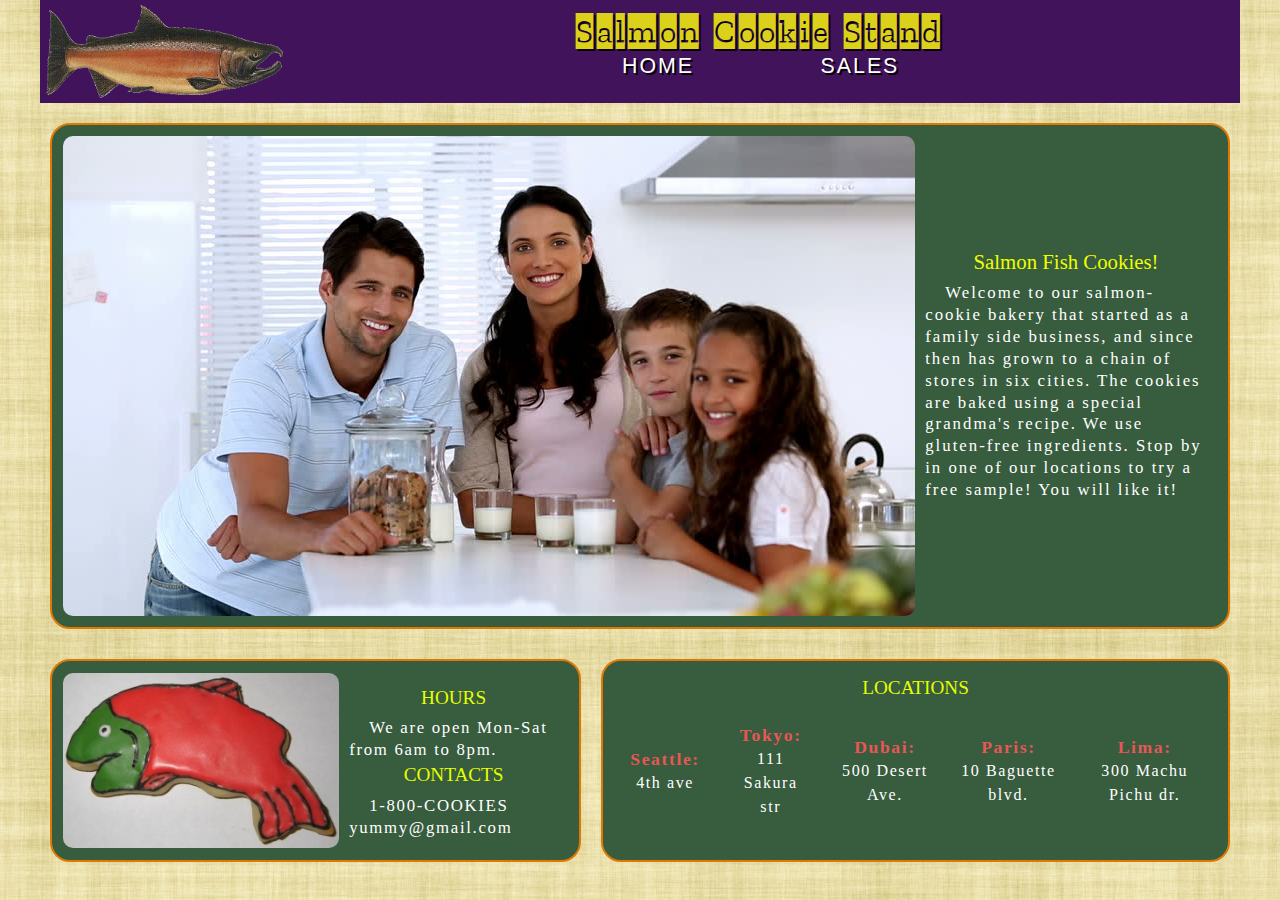
<file: index.html>
<!DOCTYPE html>
  <html>
    <head>
      <link href="css/reset.css" type="text/css" rel="stylesheet"/>
      <link href="css/styles.css" type="text/css" rel="stylesheet"/>
      <link rel="preconnect" href="https://fonts.gstatic.com">
      <link href="https://fonts.googleapis.com/css2?family=Zilla+Slab+Highlight:wght@700&display=swap" rel="stylesheet">
      <title>Ayrat's Cookie Stand</title>
    </head>
    <body>
      <header>
        <img src="./img/salmon.png" alt="salmon">
        <div id="divHeader">
          <h1>Salmon Cookie Stand</h1>  
          <nav>
          <ul>
            <li><a href="index.html">HOME</a></li>
            <li><a href="sales.html">SALES</a></li>
          </ul>
        </div>
        </nav>
      </header>
      <main>
        <section>
          <article>
            <img src="./img/family.jpg" alt="logo">
            <div id="article1">
            <h2>Salmon Fish Cookies!</h2>
            <p>Welcome to our salmon-cookie bakery that started as a family side business, and since then has grown to a chain of stores in six cities. The cookies are baked using a special grandma's recipe. We use gluten-free ingredients. Stop by in one of our locations to try a free sample! You will like it!</p>
            </div>
          </article>
        </section>
        <section>
          <article>
            <img src="./img/frosted-cookie.jpg">
            <div id="hours">
              <h3>Hours</h3>
              <p>We are open Mon-Sat from 6am to 8pm.</p>
              <h3>Contacts</h3>
              <p>1-800-COOKIES <br> yummy@gmail.com</p>
            </div>
          </article>
          <article>
            <h3>Locations</h3>
            <ul id="locations">
              <li><h4>Seattle:</h4> 4th ave</li>
              <li><h4>Tokyo:</h4> 111 Sakura str</li>
              <li><h4>Dubai:</h4> 500 Desert Ave.</li>
              <li><h4>Paris:</h4> 10 Baguette blvd.</li>
              <li><h4>Lima:</h4> 300 Machu Pichu dr.</li>
            </ul>
          </article>
        </section>
      </main>
      <footer></footer>
    </body>
  </html>
</file>
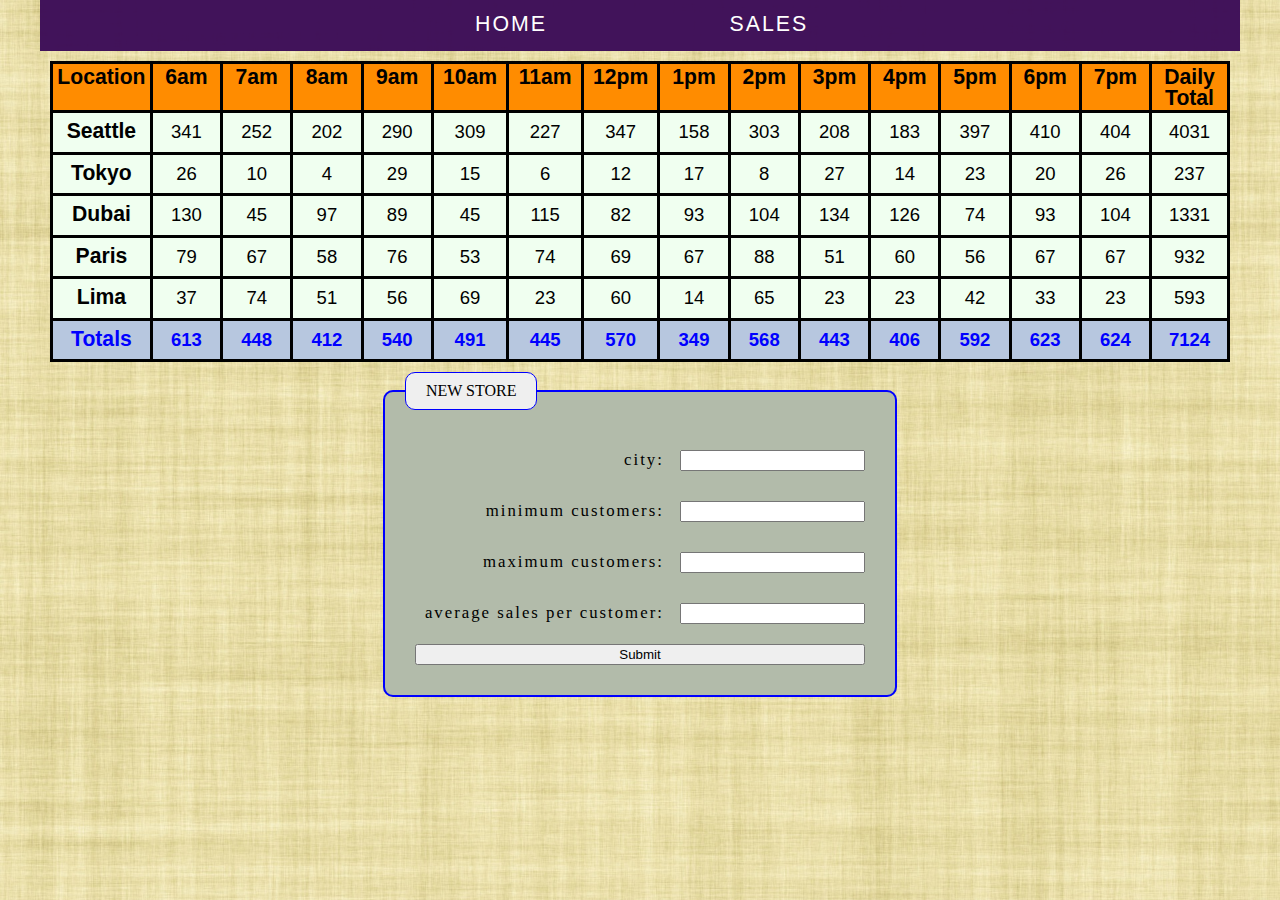
<file: sales.html>
<!DOCTYPE html>
  <html>
    <head>
      <link href="css/reset.css" type="text/css" rel="stylesheet"/>
      <link href="css/styles.css" type="text/css" rel="stylesheet"/>
      <title>Sales</title>
    </head>
    <body>
      <header>
        <nav>
          <ul>
            <li><a href="index.html">HOME</a></li>
            <li><a href="sales.html">SALES</a></li>
          </ul>
        </nav>
      </header>
      <main>
        <div id="location">
        </div>
        <form id="addLocationForm">
          <fieldset>
            <legend>new store</legend>
            <p class="input">city:
              <input type="text" name="city">
            </p>
            <p class="input"> minimum customers:
              <input type="number" name="minCust">
            </p>
            <p class="input">maximum customers:
              <input type="number" name="maxCust">
            </p>
            <p class="input">average sales per customer:
              <input type="text" name="avgCookiePerCust">
            </p>
            <input type="submit">
          </fieldset>
        </form>
      </main>
      <footer></footer>
      <script src="./js/app.js"></script>
    </body>
  </html>
</file>
<file: css/styles.css>
body {
  box-sizing: border-box;
  font-family: 'Times New Roman', Times, serif;
  background-color: rgb(226, 224, 73);
  background-size:cover;
  background-repeat: no-repeat;
  background-image: url('../img/bg1.jpg');
  background-attachment: fixed;
  background-position: center;
  color: black;
  max-width: 1200px;
  margin: 0 auto;
}

header {
  position: sticky;
  background-color: rgba(62, 15, 88, 0.986);
  display: flex;
  justify-content: space-evenly;
  padding: 5px;
  max-height: 103px;
}

header img {
  display: block;
  width: 20%;  
  min-width: 238px;
}

#divHeader {
  flex-grow: 2;
  display: flex;
  flex-direction: column;
  text-shadow: 2px 2px black;
}

h1 {
  color: #f7f310;
  opacity: 0.85;  
  padding: 0.5;
  flex-grow: 2;
  font-size: 2em;
  text-align: center;
  letter-spacing: 4px;
  font-family: 'Zilla Slab Highlight', cursive;
  
  
}
nav {
  flex-grow: 2;
  display: flex; 
  justify-content: space-around;
}


nav ul {
  display: flex;
  justify-content: space-evenly;
  width: 50%;
}

nav ul li {
  width: 30%;
  display: flex;
  justify-content: center;
  color: white;
  align-content: center;
  max-height: 41px;
}

a {
  align-self: flex-end;
  font-family:'Lucida Sans', 'Lucida Sans Regular', 'Lucida Grande', 'Lucida Sans Unicode', Geneva, Verdana, sans-serif;
  
  font-size: 16pt;
  font-stretch: expanded;
  color: white;
  text-decoration: none;
  margin: 10px;
  letter-spacing: 2px;
}

a:visited {
  text-decoration: none;
}

img {
  display: block;
  width: 80%;
  border-radius: 10px;
  max-height: 100%;
}

section {
  margin-top: 10px;  
}

article:nth-child(1) {
  display: flex;
  justify-content: space-evenly;
  align-items: center;
}

section:nth-child(2) {
  display: flex;
}

article {
  background-color:rgb(55, 92, 62); 
  padding: 0.7em;
  margin: 10px;
  border: 2px solid #df7905;
  border-radius: 20px;
}

div {
  margin: 10px;
}
#article1 {
  display: flex;
  flex-direction: column;
}

#hours {
  display: flex;
  flex-direction: column;
  justify-content: space-around;
}

#hours p {
  margin-top: 10px;
  letter-spacing: 0.1em;
}


article ul {
  display: flex;
  text-align: center;
  margin: 10px auto 5px auto;}

article li {
  color: white;
  padding: 1em;
  margin: auto;}


article ul {
  display: flex;
}

p {
  color: white;
  margin-top: 10px;
  text-indent: 20px;
  font-family: fantasy serif ;
  line-height: 1.3em;
  letter-spacing: 2px;
  font-size: 1.05em;
  overflow: auto;
}

li {
  line-height: 1.5em;
  letter-spacing: 0.1em;
}

a:hover {
  color: yellow;
  font-size: 140%;
}

h3 {
  font-size: 1.2em;
 text-transform: uppercase;
 color: rgb(229, 255, 0);
 text-align: center;
 margin-top: 5px;
}

h2 {
  font-size: 1.3em;
  text-transform: capitalize;
  color: rgb(238, 255, 0);
  text-align: center;
}

 h4 {
  font-size: 1.1em;
  color: rgb(233, 86, 86);
  font-weight: bold;
}

main {
  display: flex;
  flex-direction: column;
  justify-content: center;
}

table * {  
  border: 2px;
  border-style: solid;
  empty-cells: show;
  font-size: 1.05em;
  border: 3px solid black;
  padding: 2px;
  font-family: Helvetica;
}

tbody {
  background-color: honeydew;
}

thead {
  background-color: darkorange;
  font-weight: bold;
}

th {
  font-size: 1.2em;
  font-weight: bolder;
  width: 5em;  
}

td {
  text-align: center;
  padding: 10px;
  width: 5em;
}

tfoot {
  background-color: rgb(183, 199, 223);
  color: blue;
  font-weight: bolder;
}

#location {
  display: flex;
  justify-items: center;
}

form {
  display: flex;
  justify-content: center;
}

.input {
  color: black;
}

fieldset {
  background-color: rgb(178, 187, 170);
  width: fit-content;
  border: 2px solid blue;
  border-radius: 10px;
  padding: 20px;
  text-align: right;
  display: flex;
  flex-direction: column;
}

input {
  margin: 10px;
}

legend {
  background-color: #efefef;  
  border: 1px solid blue;
  border-radius: 10px;
  padding: 10px 20px;
  text-align: left;
  text-transform: uppercase;
}
</file>
